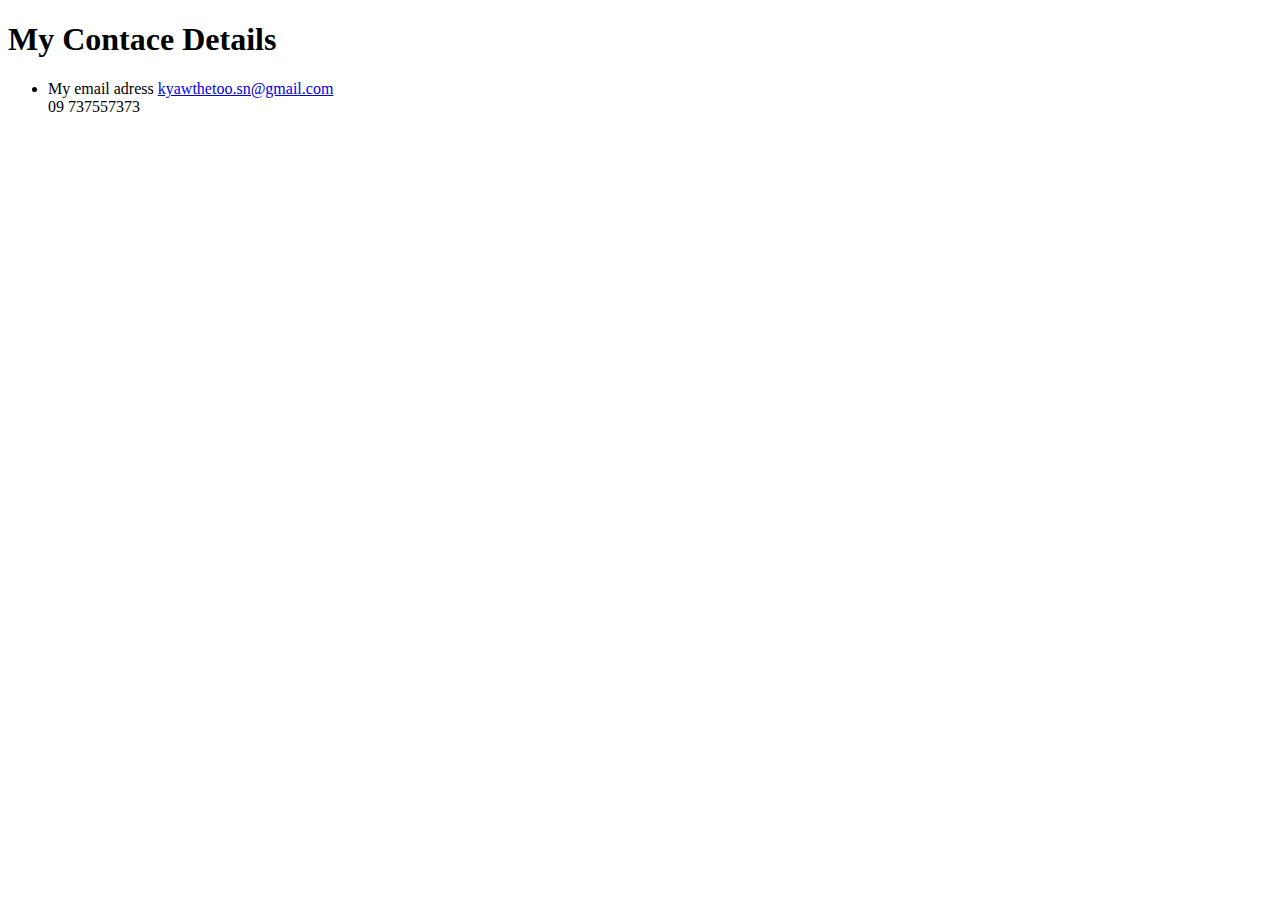
<file: contact.html>
<!DOCTYPE html>
<html lang="en" dir="ltr">
  <head>
    <meta charset="utf-8">
    <title></title>
  </head>
  <body>
    <h1> <strong>My Contace Details</strong> </h1>
    <ul>
      <li>My  email adress <a href="https://accounts.google.com/signin/v2/identifier?service=accountsettings&passive=1209600&osid=1&continue=https%3A%2F%2Fmyaccount.google.com%2Femail&followup=https%3A%2F%2Fmyaccount.google.com%2Femail&flowName=GlifWebSignIn&flowEntry=ServiceLogin">kyawthetoo.sn@gmail.com</a>  </li>
      09 737557373
    </ul>
    
  </body>
</html>
</file>
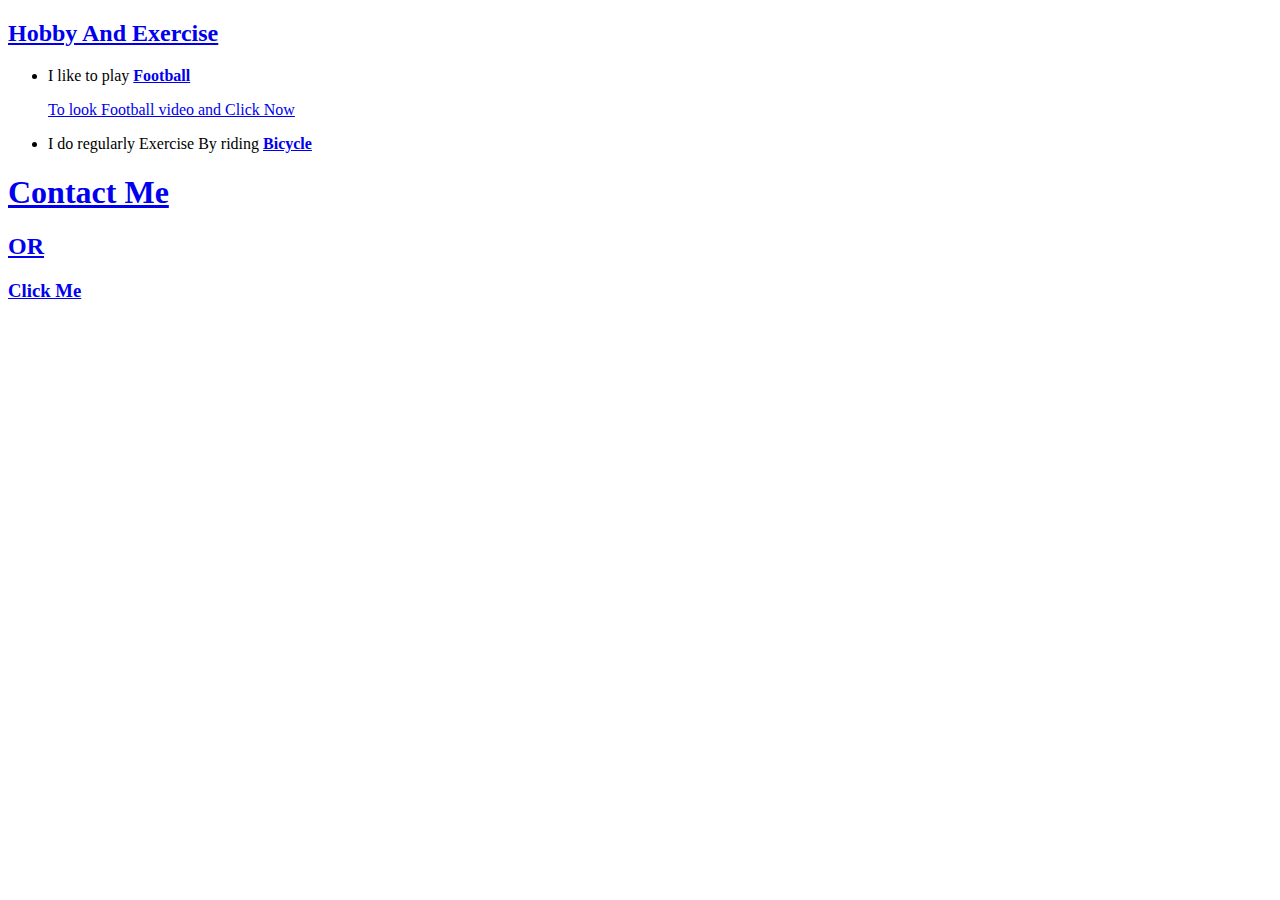
<file: hobby.html>
<!DOCTYPE html>
<html lang="en" dir="ltr">
  <head>
    <meta charset="utf-8">
    <title></title>
  </head>
  <body>
    <h2><a href="https://www.military.com/military-fitness/workouts/starting-fitness-plan">Hobby And Exercise </a></h2>
    <ul>
      <li>I like to play <strong> <a href="https://www.nfl.com/">Football</a>  </strong>  </li>
      <p> <a href="https://www.youtube.com/watch?v=hHnvaaT2XHk">To look Football video and Click Now</a> </p>
      <li> I do regularly Exercise By riding <strong> <a href="https://www.amazon.com/bicycle/s?k=bicycle">Bicycle</a> </strong>  </li>
    </ul>
    <a href="contact.html"> <h1> <strong>Contact Me</strong>  </h1>  <h2>OR</h2> <h3>Click Me</h3>   </a>
  </body>
</html>
</file>
